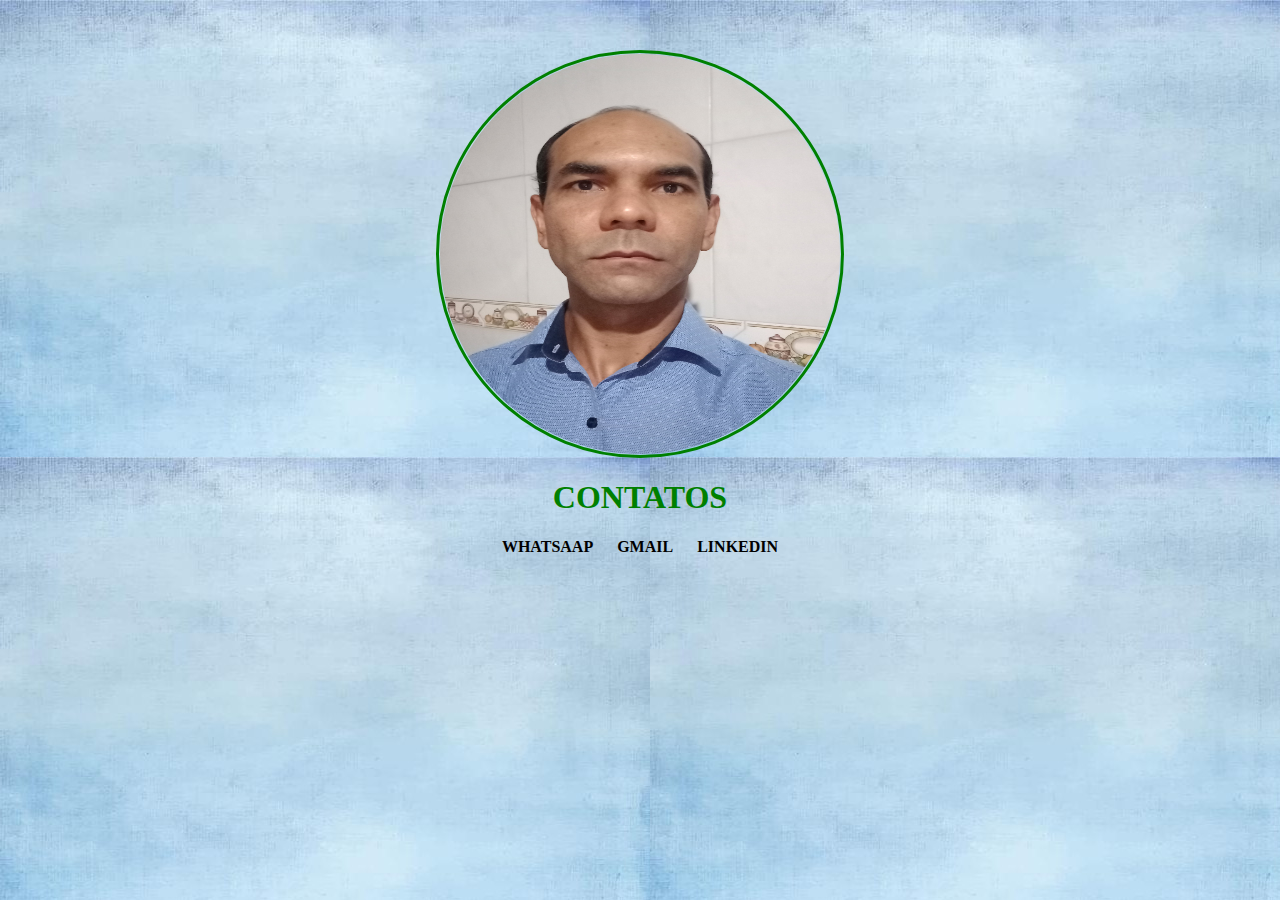
<file: contatos.html>
<!DOCTYPE html>
<html lang="pt-br">
    <head>
      <meta charset="UTF-8">
      <meta name="viewport" content="width=device-width, initial-scale=1.0">
      <title>Contatos</title>
      <link rel="stylesheet" href="index.css">

      <style>
      
      body{
         background-image: url('./img/imagem.fundo.jpg2.jpg');

      }

      div.container{
         display: inline-block;
         border: 20px;
         

      }
         div#foto.c1{
            border: 2px solid green;
            border-radius: 15px;
            width: 40%;
            height: 60%;
         }

        
         h1{
             color:green;
             text-align: center;
             font-family: Georgia, 'Times New Roman', Times, serif;
           }
         

           img{
            border:3px solid green;
            width: 90px;
            height: 20px;
            display:flex;
            margin: auto;
            margin-top: 50px;
            border-radius: 1000px;
            padding:1px;
           }
 

      </style>

  </head>
 
  <body>
    
        <header>
           <img src='./img/claudiano.jpg' alt="Claudiano">
       </header>
    
       <h1>CONTATOS</h1>

      <footer>

        <nav>
           
               <b><a href="#"> WHATSAAP</a></b>
               <b><a href="#"> GMAIL</a></b>
               <b><a href="#">LINKEDIN</a></b> 
         </nav>     
      <footer>
           
  </body>
</html>
</file>
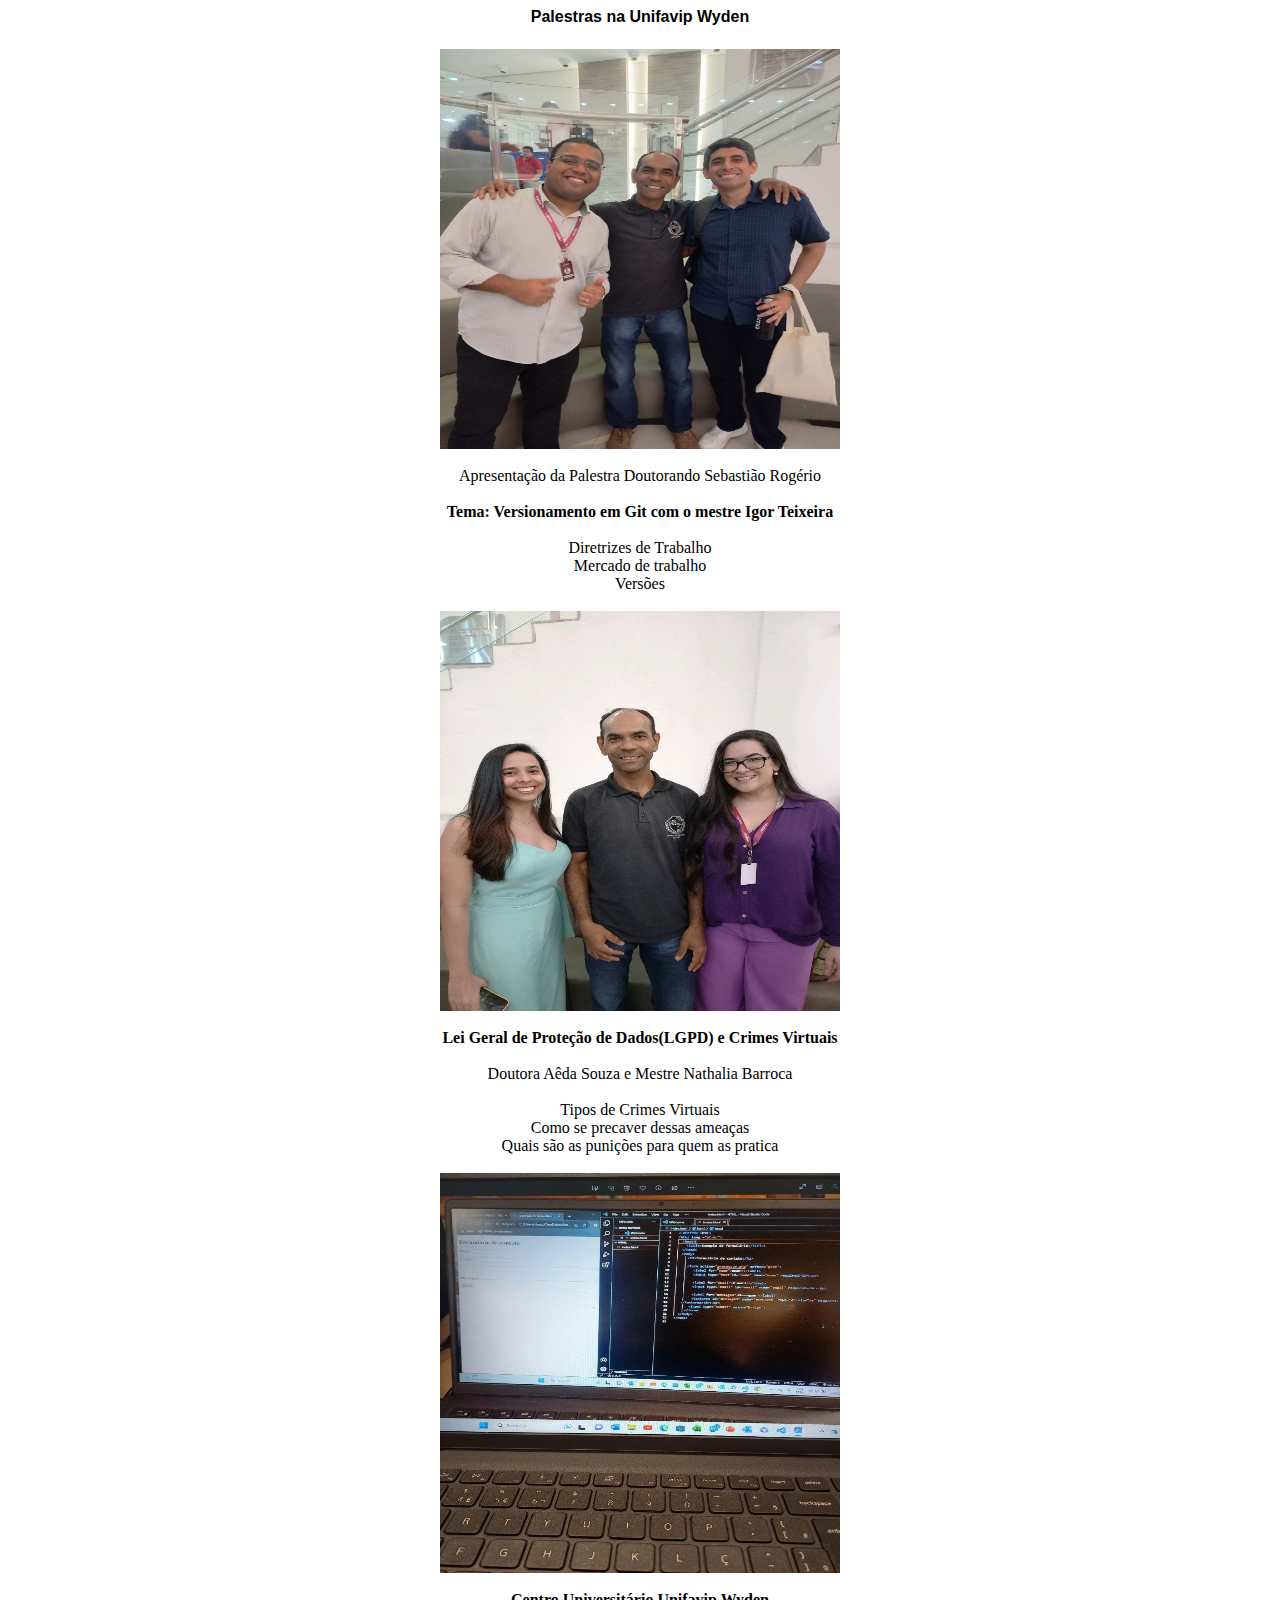
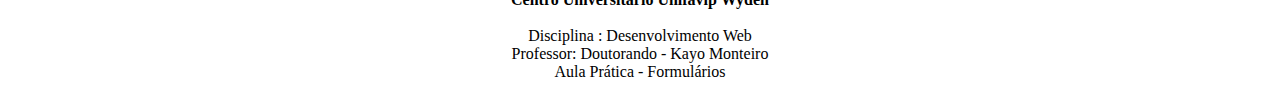
<file: faculdade.html>
<html lang="pt-br"><head>
    <meta charset="UTF-8">
    <meta name="viewport" content="width=device-width, initial-scale=1.0">
    <title>Eventos</title>
    <link rel="stylesheet" href="index.css">
</head>

<body>
   <p align ="center"><strong>Palestras na Unifavip Wyden</strong></p>

    <div class="center"><br>
        <img src="img/imagem13.jpeg"><br><br>
        Apresentação da Palestra Doutorando Sebastião Rogério<br><br>
        <strong>Tema: Versionamento em Git com o mestre Igor Teixeira</strong><br><br>
        Diretrizes de Trabalho<br>
        Mercado de trabalho<br>
        Versões<br>
    </div>

    <div class="center"><br>
        <img src="img/imagem10.jpeg"><br><br>
        <strong>Lei Geral de Proteção de Dados(LGPD) e Crimes Virtuais</strong><br><br>
        Doutora Aêda Souza e Mestre Nathalia Barroca<br><br>
        Tipos de Crimes Virtuais<br>
        Como se precaver dessas ameaças<br>
        Quais são as punições para quem as pratica<br>
    </div>

    <div class="center"><br>
        <img src="img/imagem11.jpeg"><br><br>
        <strong>Centro Universitário Unifavip Wyden</strong><br><br>
        Disciplina : Desenvolvimento Web<br>
        Professor: Doutorando - Kayo Monteiro<br>
        Aula Prática - Formulários<br>
    </div>
  
</body>
</html>
</file>
<file: index.css>
ul{
   display: flex;  
   justify-content: space-between; 
   list-style-type:none;
   align-items: center;
   padding: 16px;
}

a{
    color: black;
    text-decoration: none;
}

.center{
    text-align:center
}

h1{
    color:rgb(35, 135, 4);
}

footer img {
    width: 30px;
    height: 30px;
}

footer{
    display: flex;
    justify-content: center;
}

footer a {
    margin:10px;
}


.container{
    padding: 0px 50px;
}

body img{
    width: 400px;
    height: 400px;  
}


nav a:hover{
    color: green;
}

p a:hover{
    color: green;
}
.contact div{
    padding: 0px;
}
h3 a:hover{
    color: green;
}
faculdade{
    color: black;
    background-color: black;
    font-family: Arrial Arial, Helvetica, sans-serif;
}

body p{
    font-family: Arrial Arial, Helvetica, sans-serif;
    margin: 5px;
}

.icone-hover {
    display: none;
}

.apresentacao__links__botao:hover {
    /* background-color: #272727; */
    background-color: #22D4FD;
    .icone-hover {
        display: block;
    }
    .icone{
        display: none;
    }
    color: black;

}

.projeto .div .center a:hover{
     color:green;
}
</file>
